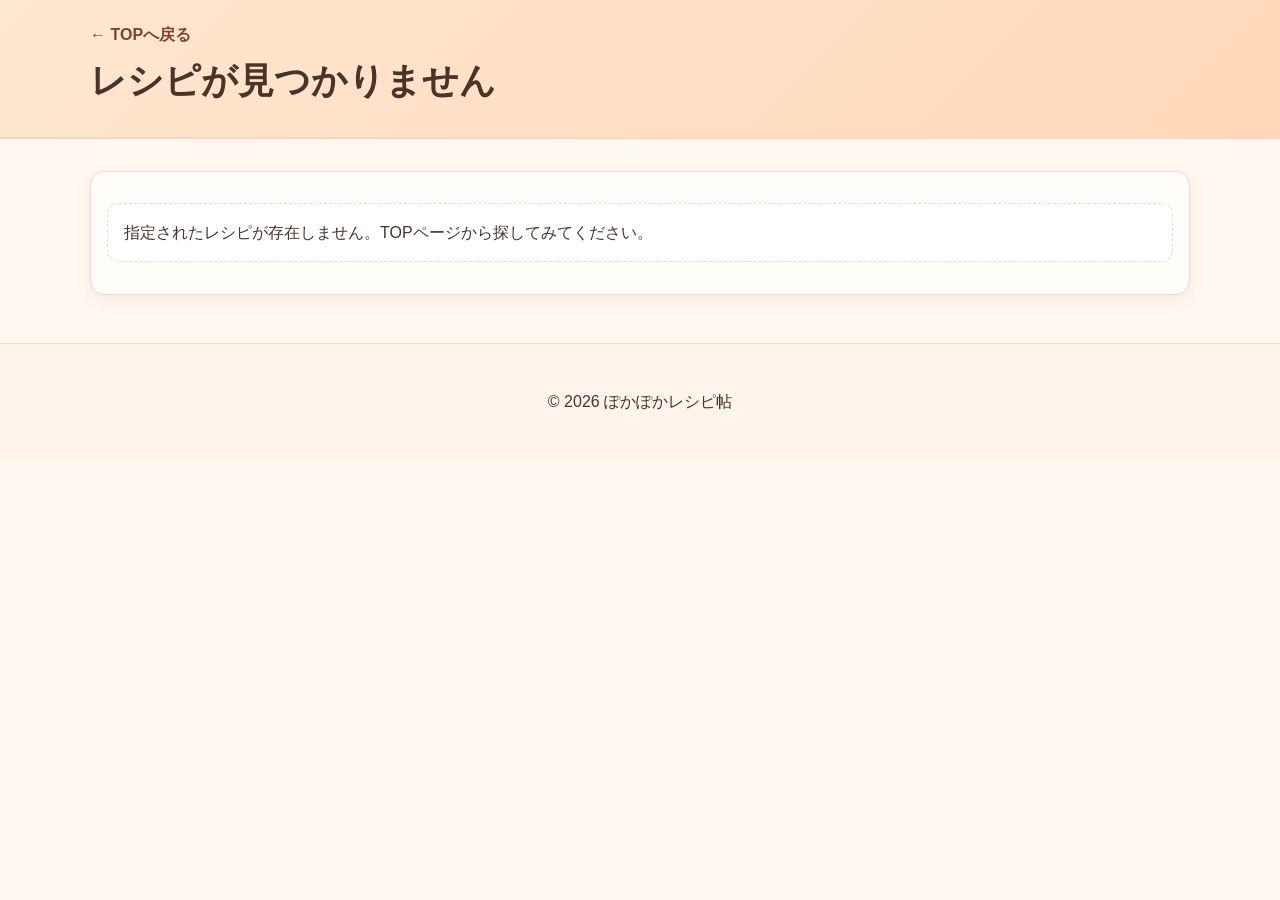
<file: recipe.html>
<!DOCTYPE html>
<html lang="ja">
  <head>
    <meta charset="UTF-8" />
    <meta name="viewport" content="width=device-width, initial-scale=1.0" />
    <title>レシピ詳細 | ぽかぽかレシピ帖</title>
    <link rel="stylesheet" href="styles.css" />
  </head>
  <body>
    <header class="sub-hero">
      <div class="sub-hero__inner">
        <a href="index.html" class="back-link">← TOPへ戻る</a>
        <h1 id="detail-title">レシピ詳細</h1>
      </div>
    </header>

    <main class="container">
      <article id="recipe-detail" class="recipe-detail"></article>
    </main>

    <footer class="site-footer">
      <p>© 2026 ぽかぽかレシピ帖</p>
    </footer>

    <script src="recipes.js"></script>
    <script src="recipe-detail.js"></script>
  </body>
</html>
</file>
<file: styles.css>
:root {
  --bg: #fff8f1;
  --card: #fffdf9;
  --text: #4a3427;
  --accent: #d9864c;
  --accent-dark: #b36430;
  --border: #f0d9c8;
}

* {
  box-sizing: border-box;
}

body {
  margin: 0;
  font-family: "Hiragino Kaku Gothic ProN", "Yu Gothic", sans-serif;
  color: var(--text);
  background: var(--bg);
  line-height: 1.6;
}

.hero,
.sub-hero {
  background: linear-gradient(135deg, #ffe7d1, #ffd7b8);
  border-bottom: 2px solid var(--border);
}

.hero__inner,
.sub-hero__inner,
.container {
  width: min(1100px, 92%);
  margin: 0 auto;
}

.hero__inner {
  padding: 3.5rem 0 2.5rem;
}

.hero__tag {
  margin: 0;
  font-weight: 700;
  color: #8b4a2d;
}

h1 {
  margin: 0.3rem 0;
  font-size: clamp(1.8rem, 2.8vw, 2.8rem);
}

.hero__desc {
  margin-bottom: 1.2rem;
  max-width: 62ch;
}

#recipe-search {
  width: min(520px, 100%);
  padding: 0.8rem 1rem;
  border: 2px solid #f3c9a8;
  border-radius: 999px;
  font-size: 1rem;
  background: #fffdfb;
}

.search-label {
  display: block;
  font-weight: 700;
  margin-bottom: 0.35rem;
}

.container {
  padding: 2rem 0 3rem;
}

.result-head {
  display: flex;
  justify-content: space-between;
  align-items: baseline;
  gap: 1rem;
}

.category-list {
  display: flex;
  flex-wrap: wrap;
  gap: 0.6rem;
  margin-bottom: 2.2rem;
}

.category-chip {
  border: 1px solid var(--border);
  background: #fff;
  color: var(--text);
  border-radius: 999px;
  padding: 0.45rem 0.95rem;
  font-weight: 700;
  cursor: pointer;
}

.category-chip.is-active,
.category-chip:hover {
  background: var(--accent);
  color: #fff;
  border-color: var(--accent);
}

.recipe-grid {
  display: grid;
  grid-template-columns: repeat(auto-fill, minmax(230px, 1fr));
  gap: 1rem;
}

.recipe-card,
.recipe-detail {
  background: var(--card);
  border: 1px solid var(--border);
  border-radius: 14px;
  overflow: hidden;
  box-shadow: 0 6px 16px rgb(125 79 44 / 8%);
}

.recipe-card img,
.detail-image {
  width: 100%;
  display: block;
  aspect-ratio: 3/2;
  object-fit: cover;
}

.recipe-card__body,
.recipe-detail {
  padding: 0.9rem 1rem 1rem;
}

.recipe-meta,
.detail-meta {
  font-size: 0.88rem;
  color: #8b6955;
  margin: 0;
}

h2 {
  margin-top: 0;
}

h3 {
  margin: 0.4rem 0;
  font-size: 1.05rem;
}

.recipe-link {
  display: inline-block;
  margin-top: 0.35rem;
  color: var(--accent-dark);
  font-weight: 700;
  text-decoration: none;
}

.recipe-link:hover,
.back-link:hover {
  text-decoration: underline;
}

.sub-hero__inner {
  padding: 1.4rem 0;
}

.back-link {
  color: #7a4529;
  text-decoration: none;
  font-weight: 700;
}

.detail-description {
  margin: 0.8rem 0 1.2rem;
}

.detail-section + .detail-section {
  margin-top: 1.4rem;
}

.empty-text {
  grid-column: 1 / -1;
  background: #fff;
  border: 1px dashed var(--border);
  border-radius: 12px;
  padding: 1rem;
}

.site-footer {
  text-align: center;
  padding: 1.8rem 0;
  border-top: 1px solid var(--border);
  background: #fff4eb;
}
</file>
